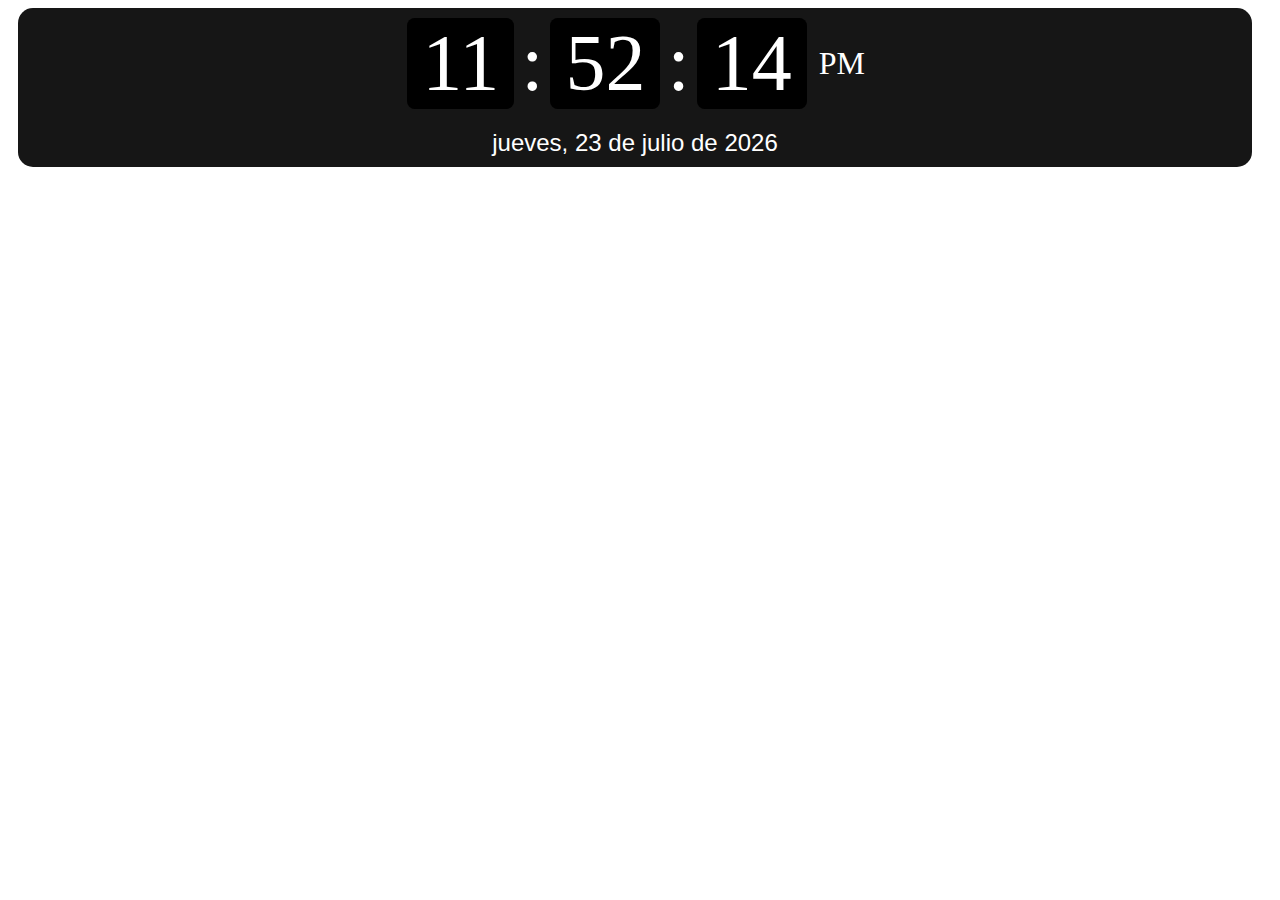
<file: reloj.html>
<!DOCTYPE html>
<html lang="es">
<head>
    <meta charset="UTF-8">
    <meta name="viewport" content="width=device-width, initial-scale=1.0">
    <title>Reloj Digital</title>
    <link rel="stylesheet" href="css/reloj.css">
</head>
<body>
    <div class="reloj-container">
        <div class="reloj-digital">
            <span class="hora" id="horas">00</span>
            <span class="separador">:</span>
            <span class="minuto" id="minutos">00</span>
            <span class="separador">:</span>
            <span class="segundo" id="segundos">00</span>
            <span class="ampm" id="ampm">AM</span>
        </div>
        <div class="fecha" id="fecha">Lunes, 1 de Enero de 2023</div>
    </div>

    <script src="js/reloj.js"></script>
</body>
</html>
</file>
<file: css/reloj.css>
:root{
    --color-fondo: rgb(12,12,12);
    --color-texto: rgb(0,0,0);
    --color-texto-menu: rgb(134,136,144);
    --color-boton:rgb(0,0,0);
    --color-boton-texto: rgb(255,255,255);
    --color-menu-hover: rgb(238,238,238);
    --color-menu-hover-texto: rgb(0,0,0);
    --color-fondo-reloj: rgb(22,22,22);
}
.dark-mode{
    --color-fondo: rgb(250,250,250);
    --color-texto: rgb(255,255,255);
    --color-texto-menu: rgb(110,110,117);
    --color-boton:rgb(255,255,255);
    --color-boton-texto: rgb(0,0,0);
    --color-menu-hover: rgb(0,0,0);
    --color-menu-hover-texto: rgb(238,238,238);
    --color-fondo-reloj: rgb(134,134,134);
}


body1 {
    margin: 0;
    padding: 0;
    display: flex;
    justify-content: center;
    align-items: center;
    min-height: 100vh;
    background-color: #121212;
    font-family: 'Segment7', 'Arial', sans-serif;
}

.reloj-container {
    justify-content: center;
    margin-left: 10px;
    margin-right: 20px;
    text-align: center;
    background-color: var(--color-fondo-reloj);
    padding: 10px;
    border-radius: 15px;
    /* box-shadow: 0 0 20px rgba(0, 255, 255, 0.3); */
    border: 0px solid var(--color-fondo-reloj);
}

.reloj-digital {
    justify-content: center;
    font-size: 5rem;
    color: var(--color-boton-texto);
    /* text-shadow: 0 0 10px rgba(0, 255, 255, 0.7); */
    display: flex;
    align-items: baseline;
}

.separador {
    margin: 0 5px;
    animation: parpadeo 1s infinite;
}

@keyframes parpadeo {
    0%, 100% { opacity: 1; }
    50% { opacity: 0.3; }
}

.hora, .minuto, .segundo {
    background-color: var(--color-boton);
    padding: 0 15px;
    border-radius: 8px;
    margin: 0 2px;
    box-shadow: inset 0 0 10px rgba(0, 0, 0, 0.5);
}

.ampm {
    font-size: 2rem;
    margin-left: 10px;
    align-self: center;
    color:var(--color-boton-texto);
}

.fecha {
    margin-top: 20px;
    font-size: 1.5rem;
    color:var(--color-boton-texto);
    font-family: 'Arial', sans-serif;
}

/* Fuente digital (opcional) */
@font-face {
    font-family: 'Segment7';
    src: url('https://assets.codepen.io/417525/Segment7Standard.woff2') format('woff2');
    font-weight: normal;
    font-style: italic;
}
</file>
